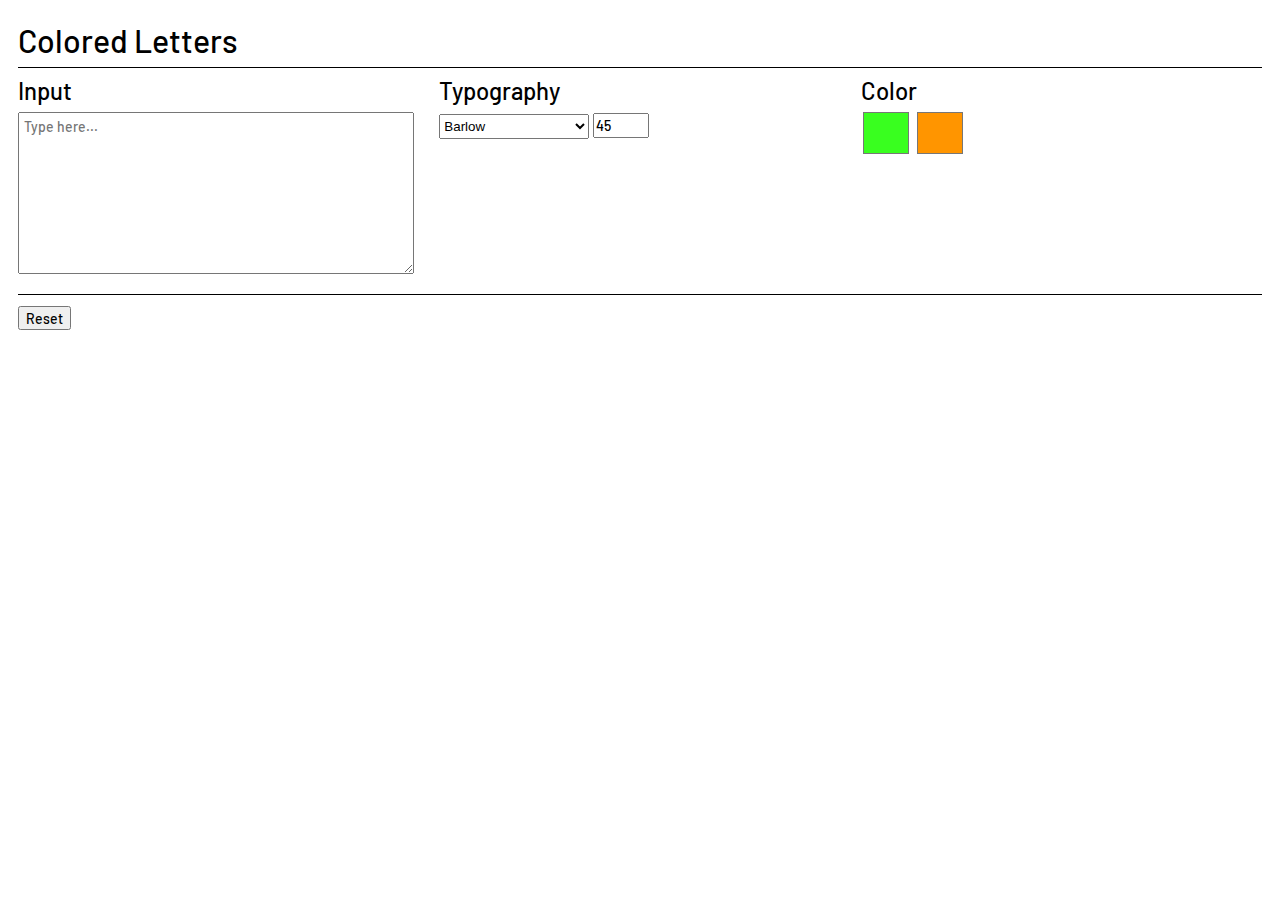
<file: index.html>
<!DOCTYPE html>
<html lang="en">
<head>
   <meta charset="UTF-8">
   <meta http-equiv="X-UA-Compatible" content="IE=edge">
   <meta name="viewport" content="width=device-width, initial-scale=1.0">
   <script type="text/javascript" src="jquery-3.6.0.min.js"></script>
   <script src="https://ajax.googleapis.com/ajax/libs/jquery/3.6.0/jquery.min.js"></script>
   <link rel="preconnect" href="https://fonts.googleapis.com">
   <link rel="preconnect" href="https://fonts.gstatic.com" crossorigin>
   <link href="https://fonts.googleapis.com/css2?family=Barlow:ital,wght@0,100;0,200;0,300;0,400;0,500;0,600;0,700;0,800;0,900;1,100;1,200;1,300;1,400;1,500;1,600;1,700;1,800;1,900&display=swap" rel="stylesheet">
   <link href="https://fonts.googleapis.com/css2?family=Pinyon+Script&family=Roboto:ital,wght@0,100;0,300;0,400;0,500;0,700;0,900;1,100;1,300;1,400;1,500;1,700;1,900&family=Zilla+Slab:ital,wght@0,300;0,400;0,500;0,600;0,700;1,300;1,400;1,500;1,600;1,700&display=swap" rel="stylesheet">
   <link rel="stylesheet" href="style.css">

   <title>Colored Letters</title>
</head>

<body>
   <h1>Colored Letters</h1>
   <hr>
   
   <div id="top-part">
      
      <div class="options" id="input-option">
         <h2>Input</h2>
         <textarea rows="10" cols="20" name="test-target" id="textArea" type='text' placeholder="Type here..."></textarea>
      </div>
      <div class="options" id="typography-option">
         <h2>Typography</h2>
         <select name="cars" id="optionsTypo">
            <option value="barlow" id="barlow">Barlow</option>
            <option value="timesNewRoman" id="timesNewRoman">Times New Roman</option>
            <option value="roboto" id="roboto">Roboto</option>
            <option value="zillaSlab" id="zillaSlab">Zilla Slab</option>
            <option value="pinyonScript" id="pinyonScript">Pinyon Script</option>
         </select>
         <input type="number" id="numbTypo" value="45" placeholder="50px">
      </div>
      <div class="options" id="color-option">
         <h2>Color</h2>
         <div>
         <label for="colorWell"></label>
         <input type="color" class="colorPicker" id="colorChange1" value='#39FF1F' > 
         <label for="colorWell"></label>
         <input type="color" class="colorPicker" id="colorChange2" value='#FF9500' >
         </div>   
         <div id="parentDiv"></div>
      </div>   
   </div>

   <hr>


<button id="resetButton">Reset</button>
<!-- <button id="saveButton">Save</button> -->
   <div id="showAreaDiv"><p id="showArea"></p></div>



   
   

   
   
  




   <script src="script.js"></script>
</body>

</html>
</file>
<file: style.css>
h1{
   font-family: 'Barlow', sans-serif;
   font-weight: 500;
   margin-left: 10px;
   margin-bottom: 2px;
}

#top-part{
   display: flex;
   flex-direction: row; 
   justify-content: space-between;
   padding-bottom: 8px;
}

.options{
   width: 33%;
   padding: 0px 10px;
}

h2{
   margin: 0;
   font-family: 'Barlow', sans-serif;
   font-weight: 500;
   margin-bottom: 7px;
}

#textArea{
   font-size: 14px;
   font-family: 'Barlow', sans-serif;
   font-weight: 500;
   outline: none;
   width: 30vw;
   height: 150px;
   padding: 5px;
}

#optionsTypo{
   height: 25px;
   width: 150px;
   outline: none;
}

input[type="color" i] {
   width: 50px;
   height: 50px;
   border: none;
   margin-top: -4px;
}


#typo{
   font-size: 14px;
   font-family: 'Barlow', sans-serif;
   font-weight: 500;

}



.colorPicker{
   border: none;
   background: none;
   padding: 0;
   height: 30px;
   width: 30px;
   outline: none;
   margin: 0;
   -webkit-appearance: none;
}




#numbTypo{
   font-size: 14px;
   font-family: 'Barlow', sans-serif;
   font-weight: 500;
   width: 50px;
   height: 19px;
   outline: none;
   padding: 1px;
   margin-top: 1px;
}

#showAreaDiv{
   padding-left: 10px;
   width: auto;
}

#parentDiv{
   display: flex;
   flex-direction: row;
}

hr{
   margin-left: 10px;
   margin-right: 10px;
   background-color: black;
   border: none;
   height: 0.5px;
}

#resetButton{
   margin-left: 10px;
   margin-top: 4px;
   height: 24px; 
   font-size: 14px;
   font-family: 'Barlow', sans-serif;
   font-weight: 500;   
}

#saveButton{
   margin-left: 3px;
   margin-top: 4px;
}
</file>
